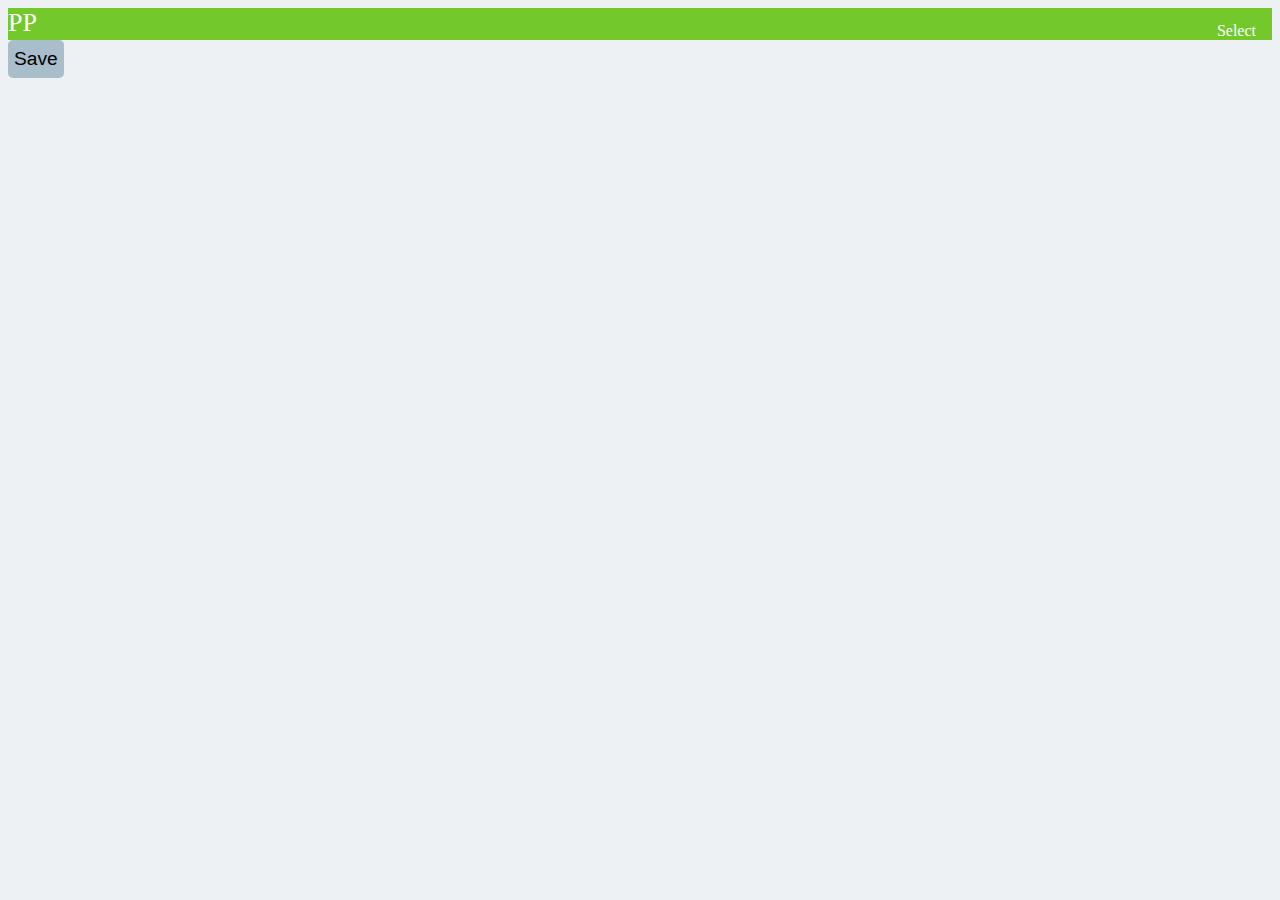
<file: productdetails.html>
<!DOCTYPE html>
<html lang="en">
<head>
    <meta charset="UTF-8">
    <meta http-equiv="X-UA-Compatible" content="IE=edge">
    <meta name="viewport" content="width=device-width, initial-scale=1.0">
    <title>MedScan Details</title>
    <link rel="stylesheet" href="/CSS/style.css">
</head>
<body>
    <div class="container">
        <div class="navbar">
            <a href="#PPG">PP</a>
            
            <div class="dropdown">
              <button class="dropbtn">Select 
                <i class="fa fa-caret-down"></i>
              </button>
              <div class="dropdown-content">
                <a href="#">Allergies</a>
                <a href="#">precautions</a>
                <a href="#">Usage</a>
                <a href="#">Side-effects</a>
              </div>
            </div> 
          </div>
        <button>Save</button>
    </div>
    
</body>
</html>
</file>
<file: CSS/style.css>
body {
  background-color:  rgb(238, 241, 244) ;
  /* font-family: Arial, Helvetica, sans-serif; */
  /* text-align: center; */
 
}

.navbar {
  overflow: hidden;
  background-color: rgb(115, 200, 44);
  
}

.navbar a {
  /* float: left; */
  font-size: 26px;
  color: white;
  text-align: center;
  padding-top: 5px;
  text-decoration: none;
}

.dropdown {
  float: right;
  overflow: hidden;
}

.dropdown .dropbtn {
  font-size: 16px;  
  border: none;
  outline: none;
  color: white;
  padding: 14px 16px;
  background-color: inherit;
  font-family: inherit;
  margin: 0;
}

.navbar a:hover, .dropdown:hover .dropbtn {
  background-color: grey;
}

.dropdown-content {
  display: none;
  position: absolute;
  background-color: #f9f9f9;
  min-width: 160px;
  box-shadow: 0px 8px 16px 0px rgba(0,0,0,0.2);
  z-index: 1;
}

.dropdown-content a {
  float: none;
  color: black;
  padding: 12px 16px;
  text-decoration: none;
  display: block;
  text-align: left;
}

.dropdown-content a:hover {
  background-color: #ddd;
}

.dropdown:hover .dropdown-content {
  display: block;
} 
.scan{
    text-align: center;
    padding-top: 1em;
}
.scanner{
    border-radius: 2em;
    border: solid;
    border-color: black;
    padding: 2em;
    width: 350px;
    height: 350px;
   margin:auto;
}

h1{
  text-align: center;
  
    margin: 1em;
}
.hidden{
  display: none;
}

img{
  height: 200px;
  width: 200px;
  box-shadow: rgba(0, 0, 0, 0.35) 0px 5px 15px;
  border-radius: 10px;
}

.images{
  display: grid;
  place-items: center;
}

.one{
padding-left: 3em;
/* float: left */
;}
.logo{
  border-radius: 50%;
  width: 60px;
  height: 60px;
}
button{
  background-color: #a8becb;
  border-radius: 5px;
  border:none;
  font-size: larger;
  height: 2em !important
}
footer{
  background-color: #3b7193;
  height: 2em;
  text-align: center;
  margin-top: 3em;
  position: fixed;
  left: 0;
  bottom: 0;
  width: 100%;
}
h2,h3,h5{
  text-align: center;
  margin-top: 0.5em;
}
.heading{
  margin: 1em;
}
.medi{
  font-family:cursive;

}
select{
  width: 150px;
  height: 3em;

}
.l1, .l2, .l3, .l4{
  font-size: larger;
  font-weight: bold;
}
</file>
